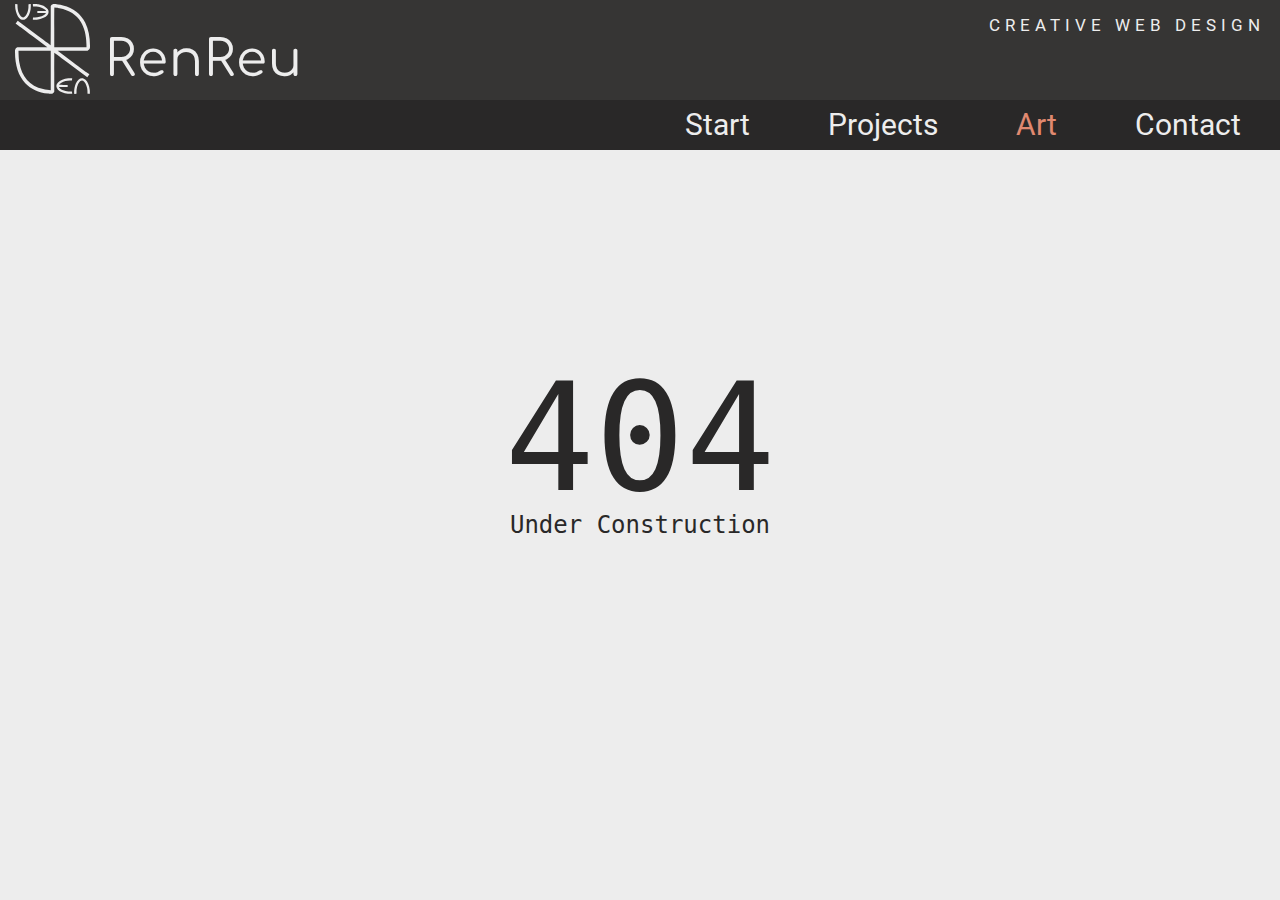
<file: art.html>
<!DOCTYPE html>
<html lang="en">

<head>
	<meta charset="UTF-8">
	<meta name="viewport" content="width=device-width, initial-scale=1.0, minimum-scale=0.1, maximum-scale=5, user-scalable=yes"/>
    
    <title>Rene Reufels - Portfolio</title>
    <meta name="description" content="Webdesign | Photography | Art | Machine Learning"/>
    <meta name="keywords" content="Web Design Portfolio, UI/UX designer, responsive web design, freelance web designer, creative websites, HTML, CSS, JavaScript, modern web design, graphic design, branding, art, small business websites, web applications">
    <meta name="author" content="Rene Reufels">

    <link rel="icon" href="favicon.ico" type="image/x-icon">

	<link href="css/lib/reset.css" media="screen" rel="stylesheet">
	<link href="css/styles.css" media="screen" rel="stylesheet">
  
    <link href="css/art.css" media="screen" rel="stylesheet">   
    <link href="css/header.css" media="screen" rel="stylesheet">

</head>

<body>
    
	<!-- Header -->
	<header class="header">
        <h1 class="headerTop">
            <div class="logo">
                <a href="index.html" title="Portfolio">
                    <img class="logoImg" src="img/logo.svg" alt="logo">
                </a>         
                <a class="logoName" href="index.html">RenReu</a>
            </div>
            <p class="slogan">Creative Web Design</p>
        </h1>
        <nav class="headerBot">           
            <ul class="menu">   
                <li class="mobileMenuButton"><span class="menuButton switchButtonIcon expandMenu">
                    <p>☰</p>
                    <p>✕</p>
                </span></li>
                <li><div class="menuButton">.</div></li>  
                <li><a href="index.html"><div class="menuButton" data-nav-zone="0" >Start</div></a></li>
                <li><a href="index.html"><div class="menuButton" data-nav-zone="1">Projects</div></a></li>
                <li><a href="art.html"><div class="menuButton menuButtonActive" data-nav-zone="2" >Art</div></a></li>      
                <li><a href="wavequill.html"><div class="menuButton" data-nav-zone="3">Contact</div></a></li>                
            </ul>      
        </nav> 
    </header>
    
    <main class="content">
        <!-- content of the sub page -->
        <section class="page404">
            404
            <p>Under Construction</p>
        </section>
    </main>
</body>   

</html>
</file>
<file: css/styles.css>
/* general site-wide CSS */
:root {
    --color-dark1: #363534;
    --color-dark2: #292828;
    --color-primary: #EDEDED;
    --color-highlight: #E08970;
    --border-style2: 2px solid var(--color-dark2);
    --border-style4: 4px solid var(--color-dark2);
}
/* --- fonts --- */
@font-face {
    font-family: 'Roboto';
    src: url(../fonts/Roboto/roboto-v30-latin-regular.woff2) format('woff2');
    font-display: swap;
}
@font-face {
    font-family: 'Comfortaa';
    src: url(../fonts/Comfortaa/comfortaa-v45-latin-regular.woff2) format('woff2');
    font-display: swap;
}

html, body {
    width: 100svw;
    height: 100svh;
    margin: 0;
    padding: 0;
    display: flex;
    flex-direction: column;
    box-sizing: border-box;
    scroll-behavior: smooth;
    overflow: hidden;
    background-color: #EDEDED;    
    font-family: 'Roboto', sans-serif;
    font-size: 16px;
    scrollbar-width: none;
}
*, *::before, *::after {
    box-sizing: inherit;
}
.content {
    flex: 1;
    display: flex;
    justify-content: center;
    align-items: center;
    flex-direction: column;
    overflow: hidden;
    background-color: var(--color-primary);
    color: var(--color-dark2);
    font-weight: 100;   
}
/* --- remove scrollbar for webkit browsers --- */
::-webkit-scrollbar {
    width: 0px;  
    background: transparent;
}
a {
    text-decoration: none;
}
/* --- general classes --- */
.displayNone {
    display: none !important;
}
.displayBlock {
    display: block !important;
}
.opacityNone {
    opacity: 0 !important;
    pointer-events: none;
}
.imgFilterNone {
    filter: none !important;
}
/* --- switch button text --- */
.switchButtonIcon p:nth-child(1){
    display: block; 
}
.switchButtonIcon p:nth-child(2){
    display: none; 
}
.switchButtonIconOther p:nth-child(1){
    display: none; 
}
.switchButtonIconOther p:nth-child(2){
    display: block; 
}

/* --- image classes --- */
.imgCoverDiv {
    object-fit: cover;
    width: 100%;
    height: 100%;
}
/*
.imgSizeSqr {
    width: 400px;
    height: auto;
}
.imgPosCent {
    display: block;
    margin: 0 auto;
}
*/
.page404 {
    flex: 1;
    display: flex;
    justify-content: center;
    align-items: center;
    flex-direction: column;
    opacity: 1;
    transition: opacity 0.3s ease;
    font-size: 150px;
    font-family: monospace;
}
.page404 p {
    font-size: 24px;
}
</file>
<file: css/art.css>
/*CSS for the art section of the website. */

/* --- content adjustments art zone--- */
.artContent {
    width: 100%;
    display: flex;
    flex-grow: 1;
}
.artBox {
    height: 100%;
    width: 100%;
    position: relative;
    display: flex;
    justify-content: center;
    align-items: center; 
    overflow: hidden;
    padding-top: var(--headerBot-height);
}
.gallery {
    display: flex;
    flex-direction: column;
    height: 90%;
    width: 90%;
    max-width: 1100px;
    margin: 0 auto;
    background: #222;
    border-radius: 16px;
    overflow: hidden;
}
.gallery-main {
    flex:  1;
    display: flex;
    align-items: center;
    justify-content: center;
    background-color: var(--color-dark2);
}
.gallery-main img {
    max-height: 100%;
    max-width: 100%;
    object-fit: contain;
    border-radius: 12px;
    box-shadow: 0 4px 24px rgba(0,0,0,0.4);
}
.gallery-thumbs {
    flex: 2 1 5;
    display: flex;
    align-items: center;
    overflow-x: auto;
    gap: 16px;
    padding: 12px 0;
    background: #222;
    cursor: grab;
    scrollbar-width: none;
}
.gallery-thumbs img {
    height: 80px;
    width: 120px;
    object-fit: cover;
    border-radius: 8px;
    border: 2px solid transparent;
    transition: border-color .2s;
    cursor: pointer;
    user-select: none;
}
.gallery-thumbs img.active {
    border-color: #E08970;
}
.gallery-thumbs::-webkit-scrollbar {
    display: none;
}
</file>
<file: css/header.css>
/* CSS for the header and nav bar, which includes a full, 
a minimized as well as the mobile version */
:root {
    --headerTop-height: 100px;     
    --headerBot-height: 50px;
    --header-height: calc(var(--headerTop-height) + var(--headerBot-height));
}
/* --- Header --- */
.header {
    z-index: 90;
    width: 100%;
    position: absolute;
    display: flex;
    flex-direction: column;
    top: 0;
    transition: top 0.5s ease;
}
/* --- Header Top Bar --- */
/*#region*/
.headerTop {
    height: var(--headerTop-height);
	background-color: var(--color-dark1);   
    padding: 0 15px;  
    display: flex;
    justify-content: space-between;  
    align-items: center;    
}
/* --- Header Top Left Logo--- */ 
.logo {
    display: flex;
    align-items: center;
    height: 100%;
}
.logoImg {
    height: 90px;
    width: auto;
}
.logoName {
    margin-left: 15px;
    margin-top: 20px;
    font-family: 'Comfortaa', sans-serif;
    letter-spacing: 1px;  
}
.logoName{
    font-size: 50px;
    color: var(--color-primary);
    transition: color 0.5s ease-in-out;
}
.logoName:hover {
    color: var(--color-highlight);
}
/* --- Header Top Right Slogan --- */
.slogan {
    margin-top: -50px;
    font-size: 17px;
    font-weight: 100;
    letter-spacing: 5px;  
    color: var(--color-primary);
    text-transform: uppercase;
}
/* --- Header Top mobile responsiveness --- */
@media screen and (max-width: 650px) {
    .headerTop {
        justify-content: center;
    }
    .slogan {
        display: none;
    }
}
@media screen and (max-width: 350px) {
    .logoName {
        display: none;
    }
    .logoImg {
        height: 100px;      
    }
}
/*#endregion*/

/* --- Header Bot Bar --- */
/*#region*/
.headerBot {
    display: block;
	height: var(--headerBot-height);
	background-color: var(--color-dark2);
    overflow: hidden; 
}
/* --- Header Bot Menu --- */
.menu {
    display:  flex;
    justify-content: flex-end;
    margin-left: auto;
    margin-right: auto;
    list-style: none; 
}
/* --- Header Bot Menu Buttons --- */
.menuButton {
    display: block;
    background-color: var(--color-dark2);
    padding: 6px 35px;
    border: var(--border-style4);
    font-size: 30px;
    text-align: center;
    color: var(--color-primary); 
    cursor: pointer;
    transition: color 0.25s ease-in-out;
}
.menuButton:hover {
    background-color: var(--color-dark1);
    color: var(--color-highlight);
}
.menuButtonActive{
    color: var(--color-highlight);
}
/* --- Header Bot Mobile Menu --- */
.mobileMenu {
    flex-direction: column;
    justify-content: flex-start;
}
/* --- Spacer Menu Point --- */
.menu li:nth-child(2) .menuButton{
    display: none; 
}
.mobileMenuButton {
    display: none; 
    position: absolute;
    margin: auto;
    left: 0;
    right: 0;   
}
/* --- Header Bot Menu mobile responsiveness--- */
@media screen and (max-width: 650px) {
    .mobileMenuButton {
        display: block; 
    }
    .menu li:nth-child(2) .menuButton{
        display: block; 
    }
}
/*#endregion*/

/* --- minimized header (only bot bar showing) animation --- */
/*#region*/
.headerMinimized{
    top: calc(-1 * var(--headerTop-height));
}
@media screen and (max-width: 650px) {        
    .headerMinimized{
        top: calc(-1 * var(--headerTop-height));
    }
}
/* --- Collapse header (no header bar) animation --- */
.headerOut{
    top: calc(-1 * var(--header-height));
}
@media screen and (max-width: 650px) {        
    .headerOut{
        top: calc(-1 * var(--header-height));
    }
}
/*#endregion*/
</file>
